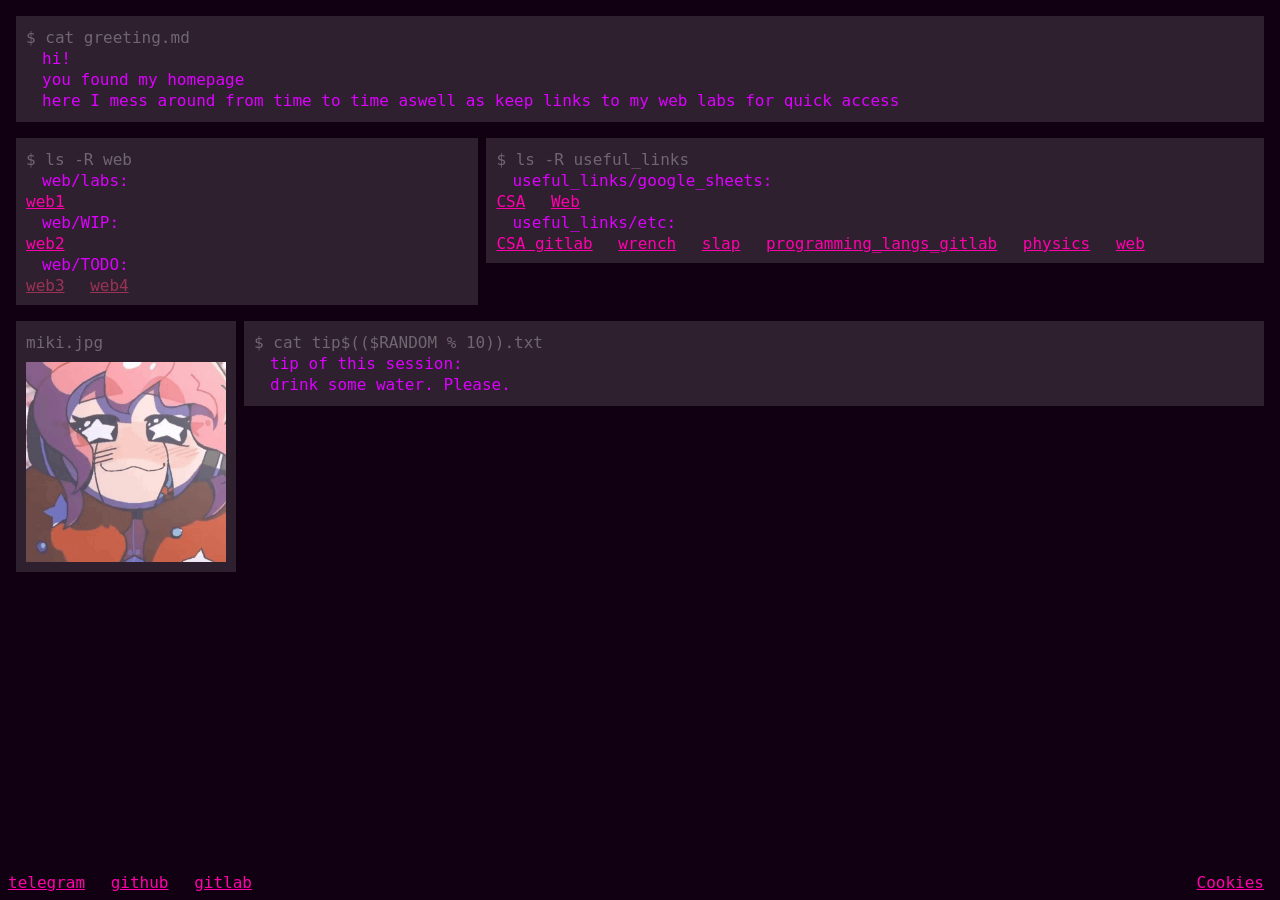
<file: index.html>
<html>
        <header>
                <link href="default.css" rel="stylesheet" type="text/css">
                <title>dusty_homepage</title>
		<link rel="icon" href="miki.ico">
        </header>
        <body>
                <div class="console">
                        <p class="system">$ cat greeting.md</p>
                        <p>hi! </p>
                        <p>you found my homepage</p>
                        <p>here I mess around from time to time aswell as keep links to my web labs for quick access</p>
                </div>
		<div>
                <div class=console id="lefthalf"> 
                        <p class="system">$ ls -R web</p>
                        <p> web/labs: </p>
                        <a href="web1/index.html">web1</a>
                        <p> web/WIP: </p>
                        <a href="web2/index.html">web2</a>
                        <p> web/TODO: <br> </p>
                        <a href="web2/index.html" class="todo">web3</a>
                        <a href="web2/index.html" class="todo">web4</a>
                </div>
                <div class=console id="righthalf"> 
                        <p class="system">$ ls -R useful_links</p>
                        <p> useful_links/google_sheets: </p>
                        <a href="https://docs.google.com/spreadsheets/d/1WvS1ad9J6jXNwSxTRnQs4yGgUBlwFzopUXUiYbGCZMw/edit?gid=580192402#gid=580192402">CSA</a>
                        <a href="https://docs.google.com/spreadsheets/d/1A2XNYpN1Q1rr5-mpkAk5g0BP4NDY-cwRWtBudLz6Xis/edit?gid=878479207#gid=878479207">Web</a>
                        <p> useful_links/etc: </p>
                        <a href="https://gitlab.se.ifmo.ru/computer-systems/csa-rolling">CSA gitlab</a>
                        <a href="https://github.com/ryukzak/wrench/" >wrench</a>
                        <a href="https://slap-2026-2.edu.swampbuds.me/">slap</a>
                        <a href="https://gitlab.se.ifmo.ru/programming-languages/cse-programming-languages-fall-2026" >programming_langs_gitlab</a>
                        <a href="https://study.physics.itmo.ru/enrol/index.php?id=378" >physics</a>
                        <a href="https://lms.tuxedo.se.ifmo.ru/newdex/program/0/courses/12/structure/chapters/88/modules/131/lessons/184">web</a>
			<!-- <a href="" class="todo">web4</a> -->
                </div>
		</div>
                <div>
                        <div class=console id="miki">
                                <p class="system">miki.jpg</p>
                                <img src="miki.jpg" width="200">
                        </div>
                        <div class=console> 
                                <p class=system id="randomTipTitle">$ cat tip$(($RANDOM % 10)).txt </p> 
                                <p>tip of this session:</p>
                                <p id="randomTipText"></p>
                        </div>
                </div>
                <script src="randomtip.js"></script>
		<footer>
		<a href="https://t.me/JustAceGuy">telegram</a>
		<a href="https://github.com/DustyAce">github</a>
		<a href="https://gitlab.se.ifmo.ru/dusty">gitlab</a>
		</footer>
		<footer style="right:0">
			<a href="./cookies.jpg">Cookies</a>
		</footer>
        </body>
</html>
</file>
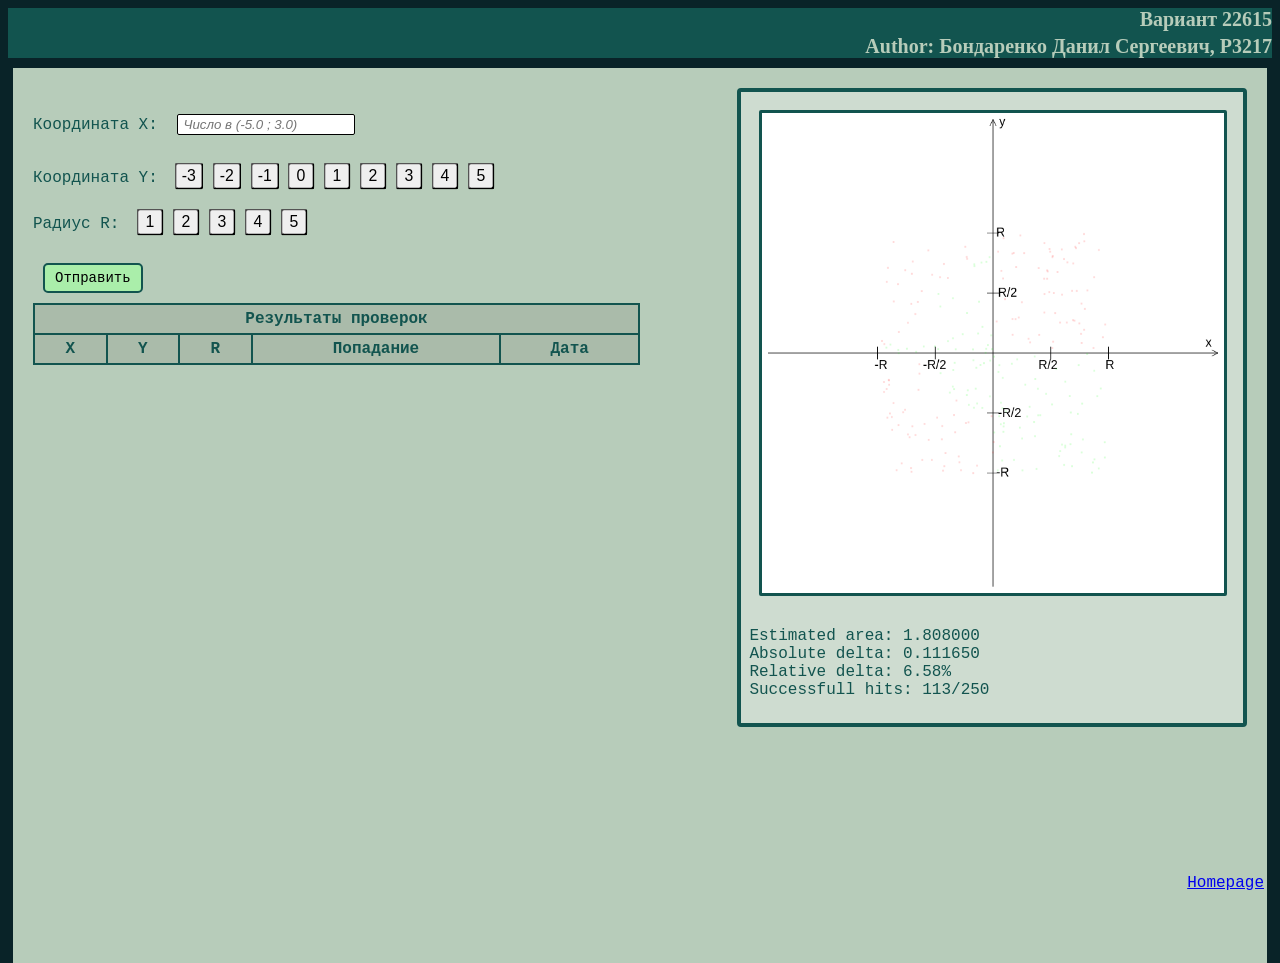
<file: web1/index.html>
<!doctype html>
<html>
    <head>
        <meta charset="utf-8" />
        <title>wip</title>
        <style>
	    :root {
		--major-background:	#092328;
		--body-background:	#b7ccba;
		--accent-color:		#12544f;
		--selected-color:	#aaeeaa;
		--error-color:		#dd1111;
	    }
            html,
            body {
                height: 100%;
                font:
                    16px Lucida Console,
                    monospace;
                color: var(--accent-color);
                background-color: var(--major-background);
            }
            .header {
                background-color: var(--accent-color);
                font:
                    20px Georgia,
                    serif;
                font-weight: bold;
                color: var(--body-background);
                text-align: right;
                margin-bottom: 10px;
                /* max-height: 59px; */
            }
            .main {
                background-color: var(--body-background);
                margin: 5px;
                padding: 20px;
                min-height: 95vh;
                padding-left: 20px;
            }
	    div.shapeGraph {
                float: right;
                background-color: #FFFFFF50;
                border-radius: 4px;
                border: solid 4px;
                padding: 8px;
		max-width: 40%;
		min-width: 30em;
            }
            canvas.graph {
                background-color: white;
                margin: 10px;
                width: 30em;
		max-width: 95%;
                height: 30em;
		max-height: 95%;
                border: 3px solid var(--accent-color);
                border-radius: 2px;
            }
            canvas#headerCanvas {
                position: absolute 0 0;
                float: left;
                height: 59px;
                width: 400px;
            }
            p.buttonSpace > button {
		font-size: 110%;
                margin-left: 6px;
                border-radius: 4px;
		border-width: 2px;
                min-width: 30px;
                min-height: 30px;
                transition: 0.2s all;
                transform: scale(0.9);
            }
            p.buttonSpace > button:hover {
                transform: scale(0.99);
            }
            p.buttonSpace > button:active {
                transition:
                    width 0.6s,
                    height 0.4s;
                transform: scale(0.8);
            }
            p.buttonSpace > button.btnActive {
                border: 2px solid var(--accent-color);
                background-color: var(--selected-color);
                border-radius: 8px;
            }
            .submit {
                font:
                    14px Lucida Console,
                    monospace;
                border: 2px solid var(--accent-color);
                border-radius: 5px;
                padding: 5px;
                padding-left: 10px;
                padding-right: 10px;
                background-color: var(--selected-color);
                transition: 0.1s all;
            }
            .submit:hover {
		filter: brightness(110%);
                transform: scale(1.1);
                transition: 0.2s all;
            }
            .submit:active {
                transform: scale(1.2, 0.8) translate(0, 10%);
                transition: 0.1s all;
            }
            .offsetthingy {
                margin-top: 0px;
                margin-bottom: 4px;
            }
            .err {
                color: var(--error-color) 
            }
            input::placeholder {
                font-style: italic;
            }
            input {
                margin: 10px;
            }
            input[name="x"] {
                border: 1px solid;
                border-radius: 2px;
                padding: 2px;
                padding-left: 5px;
            }
            table {
                border-collapse: collapse;
                background-color: #aabbaa;
                border: 2px solid;
            }
            table#resultTable {
                width: 50%;
            }
            th,
            td {
                border: 2px solid;
                padding: 5px 10px;
                text-align: center;
            }
	    footer {
		position: fixed;
		bottom: 0.5em;
		right: 1em;
	    }
        </style>
    </head>
    <body>
        <div class="header">
            <canvas id="headerCanvas"></canvas>
            <p class="offsetthingy">Вариант 22615</p>
            <p class="offsetthingy">Author: Бондаренко Данил Сергеевич, P3217</p>
        </div>
        <div class="main">
		<div class="shapeGraph">
                	<canvas class="graph" , id="graph"></canvas>
                	<p id="estimationText">Coolest text ever I think</p>
        	</div>
		<div>
            <form id="form" autocomplete="off" action="index.html">
                <p>
                    <label>Координата X:</label>
                    <input
                        type="text"
                        id="xTextField"
                        name="x"
                        placeholder="Число в (-5.0 ; 3.0)"
                        required="True"
			maxlength="17"
                    />
                </p>
                <p id="ys" class="buttonSpace">
                    <label>Координата Y:</label>
                </p>
                <p id="rs" class="buttonSpace">
                    <label>Радиус R:</label>
                </p>
                <input type="submit" class="submit" value="Отправить" />
            </form>
            <p class="err" id="errorMessage" hidden>hi</p>

            <table id="resultTable">
                <tr>
                    <th colspan="5">Результаты проверок</th>
                </tr>
                <tr>
                    <th>X</th>
                    <th>Y</th>
                    <th>R</th>
                    <th>Попадание</th>
                    <th>Дата</th>
                </tr>
            </table>
	    </div>
        </div>
        <script type="module" src="index.js"></script>
    </body>
	<footer> 
	<a href="../index.html">Homepage</a>
	</footer>
</html>
</file>
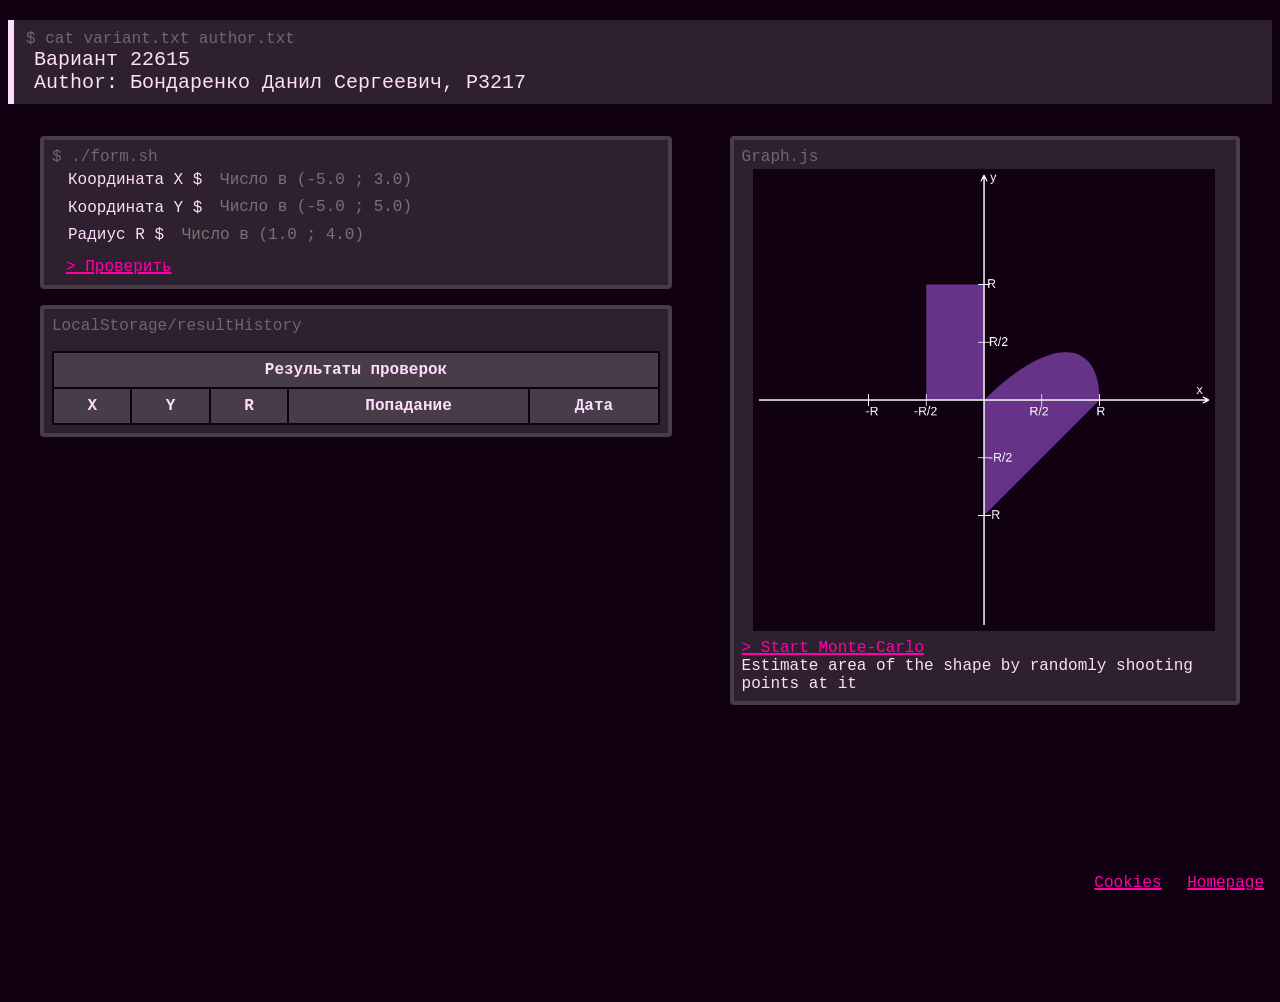
<file: web2/index.html>
<!doctype html>
<html>
    <head>
        <meta charset="utf-8" />
        <title>ourple lab</title>
	<link href="default.css" rel="stylesheet" type="text/css">
	<link href="../miki.ico" rel="icon">
    </head>
    <body>
        <header>
		<p class="console">$ cat variant.txt author.txt</p>
            Вариант 22615<br>
            Author: Бондаренко Данил Сергеевич, P3217
        </header>
        <div class="main">
		<div class="shapeGraph">
			<p class="console">Graph.js</p>
                	<canvas class="graph" , id="graph"></canvas>
			<br>
			<a id="startMCButton">> Start Monte-Carlo</a>
                	<p id="estimationText">Estimate area of the shape by randomly shooting points at it</p>
        	</div>

		<div>
            <form id="form" autocomplete="off" action="index.html">
		    <p class="console">$ ./form.sh</p>
                <p>
                    <label for="x">Координата X $</label>
                    <input
                        type="text"
                        id="xTextField"
                        name="x"
                        placeholder="Число в (-5.0 ; 3.0)"
                        required="True"
			maxlength="17"
                    />
                </p>
                <p>
                    <label for="y">Координата Y $</label>
                    <input
                        type="text"
                        id="yTextField"
                        name="y"
                        placeholder="Число в (-5.0 ; 5.0)"
                        required="True"
			maxlength="17"
                    />
                </p>
                <p>
                    <label for="r">Радиус R $</label>
                    <input
                        type="text"
                        id="rTextField"
                        name="r"
                        placeholder="Число в (1.0 ; 4.0)"
                        required="True"
			maxlength="17"
                    />
                </p>
		<input type="submit" class="submit" value="> Проверить" />
            </form>
            <p class="err" id="errorMessage" hidden>hi</p>
		</div><div>
            <table id="resultTable">
		    <p class="console">LocalStorage/resultHistory</p>
                <tr>
                    <th colspan="5">Результаты проверок</th>
                </tr>
                <tr>
                    <th>X</th>
                    <th>Y</th>
                    <th>R</th>
                    <th>Попадание</th>
                    <th>Дата</th>
                </tr>
            </table>
	    </div>
        </div>
	<footer>
	<a href="../cookies.jpg" style="margin-right:1em">Cookies</a>
	<a href="../index.html">Homepage</a>
	</footer>
        <script type="module" src="index.js"></script>
    </body>
</html>
</file>
<file: default.css>
:root {
    --major-background: #110011;
    --minor-background: #FFFFFF20;
    --accent-color:       #DD00FF;
    --subaccent-color:      #FF00AA;
    --bleak-color: 	#FF88EE;
    --inactive-color:      #993355;
}

html, body {
    background-color: var(--major-background);
    color: var(--accent-color);
    font: 16px Lucida Console, monospace;
}

div {
        overflow: auto;
}

div.console {
    background-color: var(--minor-background);
    padding: 10px;
    margin-left: 0.5em;
    margin-right: 0.5em;
    margin-top: 1em;
}

div.console p {
    margin: 2px;
    margin-left: 1em;
}

div.console p.system {
    color: #FFFFFF50;
    margin-left: 0em;
}

a {
    color: var(--subaccent-color);
}

a:hover {
	transition: 0.2s all;
	color: var(--bleak-color);
}

div.console .todo {
    color: var(--inactive-color);
}

#lefthalf {
	float: left;
	width: 35%;
}

#righthalf a, a:link, a:visited{
	margin-right:1em;
}



#miki {
        float: left;
}

#miki img {
        padding-top: 0.5em
}

footer {
	position:absolute;
	bottom:0;
	margin-bottom:0.5em;
}

footer a {
    color: var(--subaccent-color);
}
</file>
<file: web2/default.css>
:root {
    --major-background: #110011;
    --minor-background: #FFFFFF20;
    --accent-color:       #DD00FF;
    --subaccent-color:      #FF00AA;
    --neutral-color:	#FFDDFF;
    --bleak-color: 	#FF88EE;
    --inactive-color:      #993355;
    --error-color: 	#BB0000;
}

html, body {
	height: 100%;
	font: 16px Lucida Console, monospace;
	color: var(--neutral-color);
	background-color: var(--major-background);
	white-space: normal;
}

header {
	background-color: var(--minor-background);
	font: 20px Lucida Console, monospace;
	padding: 0.5em;
	padding-left: 1em;
	margin-top: 1em;
	border-left: 0.3em solid;
}

p.console {
	text-align: left;
	margin: 0px;
	margin-left: -0.5em;
	font: 16px Lucida Console, monospace;
	font-weight: none;
	color: #FFFFFF50;
}

.main {
	margin: 0.5em;
	padding: 1em;
	min-height: 95vh;
}

.main div {
	padding: 0.5em;
	margin: 0.5em;
	float: left;
	width: 50%;
	background-color: var(--minor-background);
	border-radius: 4px;
	border: solid var(--minor-background) 4px;
}

form > p{
	padding-left: 1em;
}

form .console {
	padding-left: 0em;
}

div.shapeGraph {
	float: right;
	background-color: var(--minor-background);
	border-radius: 4px;
	border: solid var(--minor-background) 4px;
	padding: 0.5em;
	max-width: 40%;
	min-width: 20em;
	word-break: normal;
}

canvas.graph {
	background-color: var(--major-background);
	align: center;
	max-width: 95%;
	margin-left: 0.5em;
	max-height: 95%;
	border: 3px solid var(--minor-background);
	border-radius: 2px;
}

button {
	font-size: 110%;
	margin-left: 6px;
	border-width: 0px;
	border-color: var(--accent-color);
	background-color: var(--accent-color);
	color: black;

}

.main p {
	margin: 0px;
}

a {
	color: var(--subaccent-color);
	user-select: none;
	text-decoration-line: underline;
	text-decoration-thickness: 0.1em;
}

a:hover, input[type="submit"]:hover {
	cursor: pointer;
	color: var(--bleak-color);
	transition: 0.2s all;
}

.err {
	color: var(--error-color);
}

table {
	border-collapse: collapse;
	background-color: var(--minor-background);
	border: 2px solid;
	margin-top: 1em;
	width: 100%;
}

th, td {
	border: 2px var(--major-background) solid;
	padding: 0.5em;
	text-align: center;
	min-width: 1em;
}

input[type="submit"] {
	color: var(--subaccent-color);
	background-color: transparent;
	border: none;
	font: inherit;
	margin-top: 0.5em;
	margin-left: 0.5em;
	text-decoration-line: underline;
	text-decoration-thickness: 0.1em;
}

input[type="text"] {
	user-select: none;
	background-color: transparent;
	color: var(--bleak-color);
	font: 16px Lucida Console, monospace;
	margin-left: 0em;
	padding: 0.3em;
	padding-left: 0.5em;
	border: 0px;
	outline: none;
}

footer {
	position: fixed;
	right: 1em;
	bottom: 0.5em;
}
</file>
